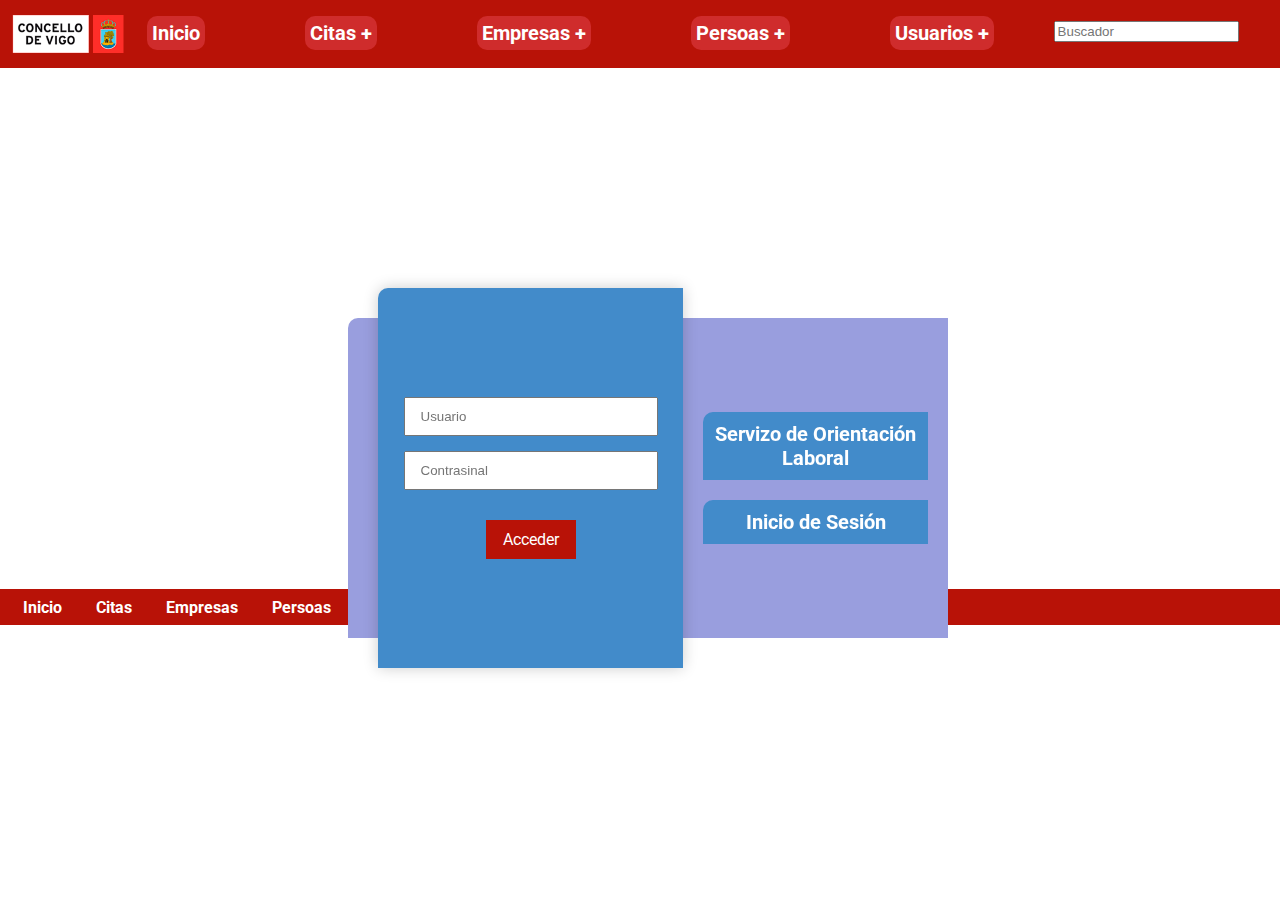
<file: index.html>
<!DOCTYPE html>
<html lang="en">
<head>
    <meta charset="UTF-8">
    <meta http-equiv="X-UA-Compatible" content="IE=edge">
    <meta name="viewport" content="width=device-width, initial-scale=1.0">
    <title>Inicio</title>
    <link rel="icon" href="favicon.ico">
      <link rel="stylesheet" href="../css/index.css">
    <script src="../js/header.js"></script>
    <script src="../js/footer.js"></script>
</head>
<body>
    <header-component></header-component>
    <div class="container"> 
        <div class="box"></div>
        <div class="container-forms">
          <div class="container-info">
            <div class="info-item">
              <div class="table">
                <div class="table-cell">
                  
                </div>
              </div>
            </div>
            <div class="info-item">
              <div class="table">
                <div class="table-cell">
                  <p class="edit">
                    Servizo de Orientación Laboral
                  </p>
                  <p class="edit">Inicio de Sesión</p>
                </div>
              </div>
            </div>
          </div>
          <div class="container-form">
            <div class="form-item log-in">
              <div class="table">
                <div class="table-cell">
                  <input name="Username" placeholder="Usuario" type="text" /><input name="Password" placeholder="Contrasinal" type="Password" />
                  <div class="btn">
                    Acceder
                  </div>
                </div>
              </div>
            </div>
            
          </div>
        </div>
      </div>
      
      <img class="logo" src="../img/Sisssn título.png" alt="">
  <div class="footer">
    <footer-component></footer-component>
  </div>
    <script
        src="https://cdn.jsdelivr.net/npm/bootstrap@5.0.0-alpha3/dist/js/bootstrap.bundle.min.js"
        integrity="sha384-popRpmFF9JQgExhfw5tZT4I9/CI5e2QcuUZPOVXb1m7qUmeR2b50u+YFEYe1wgzy"
        crossorigin="anonymous"></script>
</body>
</html>
</file>
<file: css/index.css>
@charset "UTF-8";
@import url(https://fonts.googleapis.com/css?family=Oswald|Roboto);
body {
  position: absolute;
  left: 0;
  top: 0;
  width: 100%;
  height: 100%;
  font-family: "Roboto", sans-serif;
  background-color: #ffffff;
  overflow: hidden;
  
}

.table {
  display: table;
  width: 100%;
  height: 100%;
}

.table-cell {
  display: table-cell;
  vertical-align: middle;
  -moz-transition: all 0.5s;
  -o-transition: all 0.5s;
  -webkit-transition: all 0.5s;
  transition: all 0.5s;
}

.container {
  position: relative;
  width: 600px;
  margin: 30px auto 0;
  height: 320px;
  background-color: #999ede;
  top: 50%;
  margin-top: -200px;
  -moz-transition: all 0.5s;
  -o-transition: all 0.5s;
  -webkit-transition: all 0.5s;
  transition: all 0.5s;
  border-radius: 10px 0px 0px 0px;
  
}
.container .box {
  position: absolute;
  left: 0;
  top: 0;
  width: 100%;
  height: 100%;
  overflow: hidden;
  
}
.container .box:before, .container .box:after {
  content: " ";
  position: absolute;
  left: 152px;
  top: 50px;
 
  transform: rotateX(52deg) rotateY(15deg) rotateZ(-38deg);
  width: 300px;
  height: 285px;
  -moz-transition: all 0.5s;
  -o-transition: all 0.5s;
  -webkit-transition: all 0.5s;
  transition: all 0.5s;
}
.container .box:after {
 
  top: -10px;
  left: 80px;
  width: 320px;
  height: 180px;
}
.container .container-forms {
  position: relative;
}
.container .btn {
  cursor: pointer;
  text-align: center;
  margin: 0 auto;
  width: 60px;
  color: #fff;
  background-color: #b81207;
  opacity: 1;
  -moz-transition: all 0.5s;
  -o-transition: all 0.5s;
  -webkit-transition: all 0.5s;
  transition: all 0.5s;
}
.container .btn:hover {
  opacity: 0.7;
}
.container .btn, .container input {
  padding: 10px 15px;
}
.container input {
  margin: 0 auto 15px;
  display: block;
  width: 220px;
  -moz-transition: all 0.3s;
  -o-transition: all 0.3s;
  -webkit-transition: all 0.3s;
  transition: all 0.3s;
}
.container .container-forms .container-info {
  text-align: left;
  font-size: 0;
}
.container .container-forms .container-info .info-item {
  text-align: center;
  font-size: 16px;
  width: 300px;
  height: 320px;
  display: inline-block;
  vertical-align: top;
  color: #fff;
  opacity: 1;
  -moz-transition: all 0.3s;
  -o-transition: all 0.3s;
  -webkit-transition: all 0.3s;
  transition: all 0.3s;
  
}
.container .container-forms .container-info .info-item p {
  font-size: 20px;
  margin: 20px;
}
.container .container-forms .container-info .info-item .btn {
  background-color: transparent;
  border: 1px solid #fff;
}
.container .container-forms .container-info .info-item .table-cell {
  padding-right: 35px;
}
.container .container-forms .container-info .info-item:nth-child(2) .table-cell {
  padding-left: 35px;
  padding-right: 0;
}
.container .container-form {
  overflow: hidden;
  position: absolute;
  left: 30px;
  top: -30px;
  width: 305px;
  height: 380px;
  background-color: #428BCA;
  box-shadow: 0 0 15px 0 rgba(0, 0, 0, 0.2);
  -moz-transition: all 0.5s;
  -o-transition: all 0.5s;
  -webkit-transition: all 0.5s;
  transition: all 0.5s;
  border-radius: 10px 0px 0px 0px;
}
.container .container-form:before {
  content: "✔";
  position: absolute;
  left: 160px;
  top: -50px;
  color: #5356ad;
  font-size: 130px;
  opacity: 0;
  -moz-transition: all 0.5s;
  -o-transition: all 0.5s;
  -webkit-transition: all 0.5s;
  transition: all 0.5s;
}
.container .container-form .btn {
  position: relative;
  margin-top: 30px;
}
.container .form-item {
  position: absolute;
  left: 0;
  top: 0;
  width: 100%;
  height: 100%;
  opacity: 1;
  -moz-transition: all 0.5s;
  -o-transition: all 0.5s;
  -webkit-transition: all 0.5s;
  transition: all 0.5s;
}
.container .form-item.sign-up {
  position: absolute;
  left: -100%;
  opacity: 0;
}
.container.log-in .box:before {
  position: absolute;
  left: 180px;
  top: 62px;
  height: 265px;
}
.container.log-in .box:after {
  top: 22px;
  left: 192px;
  width: 324px;
  height: 220px;
}
.container.log-in .container-form {
  left: 265px;
}
.container.log-in .container-form .form-item.sign-up {
  left: 0;
  opacity: 1;
}
.container.log-in .container-form .form-item.log-in {
  left: -100%;
  opacity: 0;
}
.container.active {
  width: 260px;
  height: 140px;
  margin-top: -70px;
}
.container.active .container-form {
  left: 30px;
  width: 200px;
  height: 200px;
}
.container.active .container-form:before {
  content: "✔";
  position: absolute;
  left: 51px;
  top: 5px;
  color: #5356ad;
  font-size: 130px;
  opacity: 1;
}
.container.active input, .container.active .btn, .container.active .info-item {
  display: none;
  opacity: 0;
  padding: 0px;
  margin: 0 auto;
  height: 0;
}
.container.active .form-item {
  height: 100%;
}
.container.active .container-forms .container-info .info-item {
  height: 0%;
  opacity: 0;
}

.rabbit {
  width: 50px;
  height: 50px;
  position: absolute;
  bottom: 20px;
  right: 20px;
  z-index: 3;
  fill: #fff;
}
.edit{
background-color: rgb(66, 139, 202);
border-radius: 10px 0px 0px 0px;
padding: 10px;
font-weight: bold;
 }
.logo{
  height: 50px;
  position: relative;
  top: -179px;
 
}

.footer{
  margin-left: -10px;
  margin-top: 347px;
}
</file>
